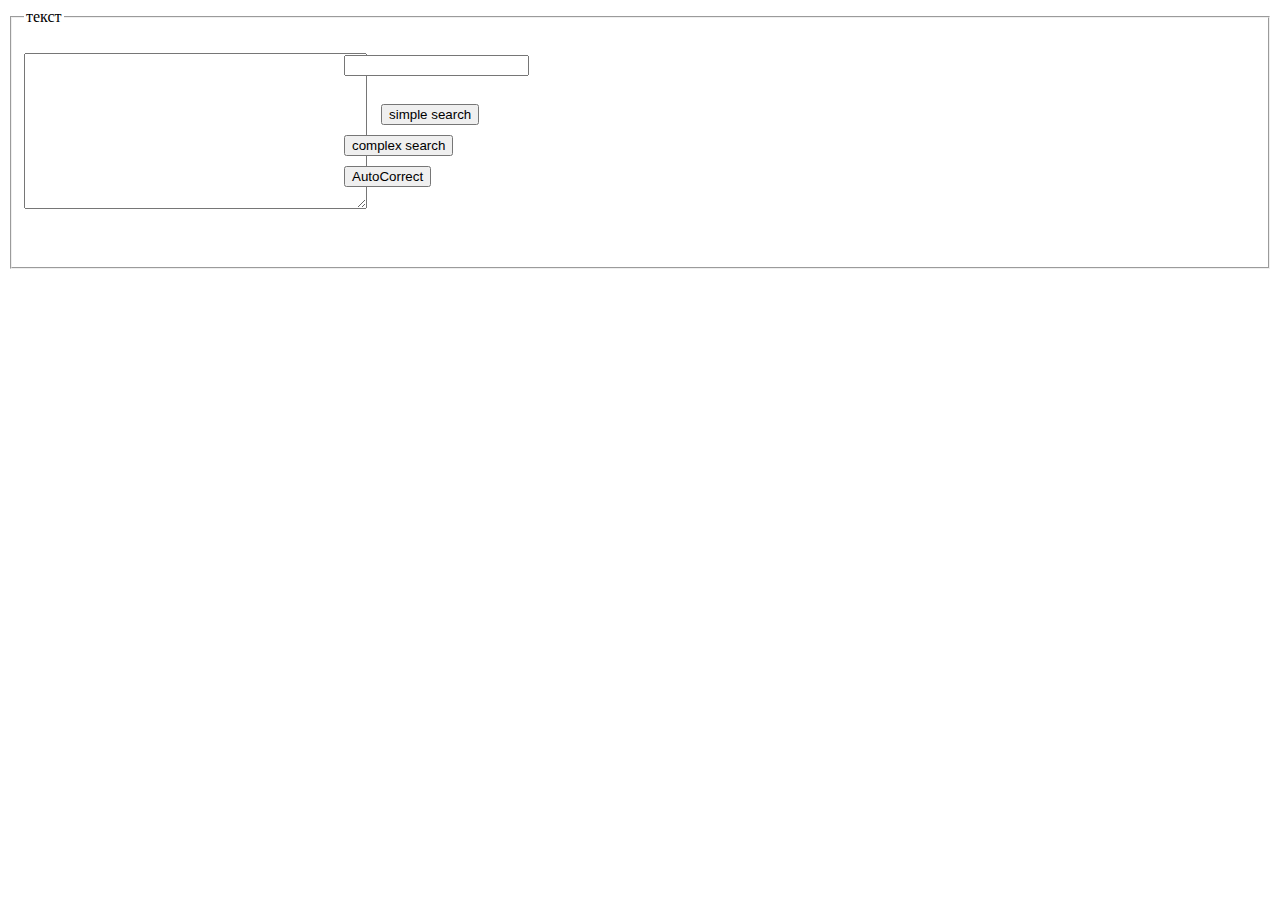
<file: 19/index.html>
<!DOCTYPE html>
<html lang="en">
<head>
    <meta charset="UTF-8">
    <title>Title</title>
    <style>
        #search {
            position: relative;
            top: 23px;
            left: 320px;
        }

        #simpleSearch {
            position: relative;
            top: -90px;
            left: 10px;

        }

        #complexSearch {
            position: relative;
            top: -80px;
            left: 320px;
        }

        #AutoCorrect {
            position: relative;
            top: -70px;
            left: 320px;
        }
        .p1 {
            margin: 0px;
            padding: 0px;
        }
    </style>
</head>
<body>
<form>
    <fieldset>
        <legend> текст </legend>
        <input type="text" id="search"><br>
        <textarea name="text" id="text" cols="40" rows="10" ></textarea>
        <input type="button" value="simple search" id="simpleSearch"><br>
        <input type="button" value="complex search" id="complexSearch"><br>
        <input type="button" value="AutoCorrect" id="AutoCorrect"><br>
    </fieldset>
</form>
<div id="div">


</div>
<p style="background: red"></p>
<script src="script.js"></script>
</body>
</html>
</file>
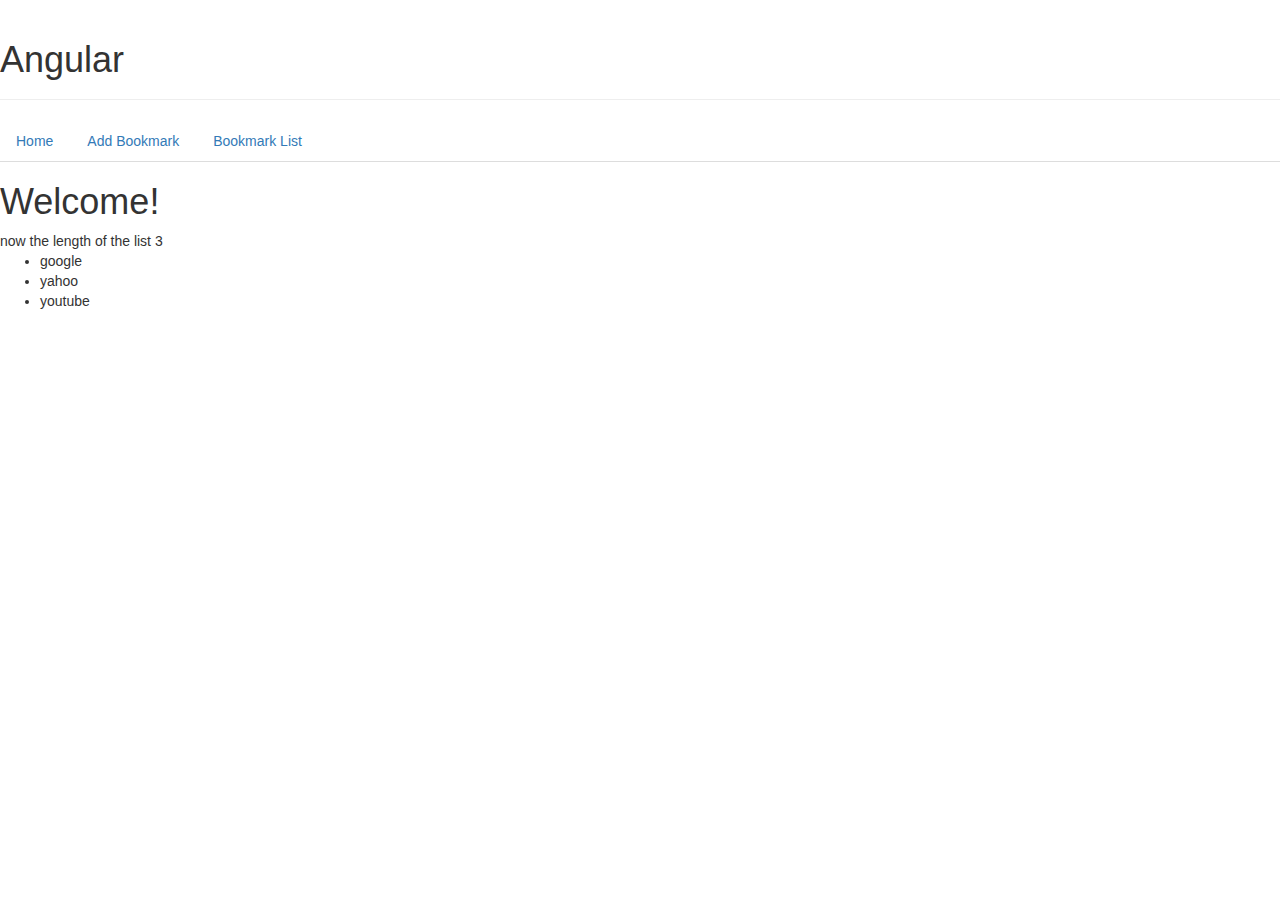
<file: angular/index.html>
<!DOCTYPE html>
<html ng-app="bookmarksApp"  lang="en">
<head>
    <meta charset="UTF-8">
    <title>Title</title>
    <link rel="stylesheet" href="public/slyle/style.css">
    <link rel="stylesheet" href="public/slyle/bootstrap.min.css">
    <script src="public/lib/angular.js"></script>
    <script src="public/lib/angular-route.js"></script>
    <script src="public/lib/angular-sanitize.min.js"></script>
    <script src="app/app.js"></script>
    <script src="app/model.js"></script>
    <script src="app/controllers/StyleCtrl.js"></script>
    <script src="app/controllers/addB.js"></script>
    <script src="app/controllers/deleteB.js"></script>
    <script src="app/filter/filter.js"></script>
    <script src="app/directives/List.js"></script>
</head>
<body ng-controller="StyleCtrl">
<div class="wrap">
    <div class="page-header">
        <h1>Angular</h1>
    </div>
    <ul class="nav nav-tabs">
        <li><a href="#/home">Home</a></li>
        <li><a href="#/add">Add Bookmark</a></li>
        <li><a href="#/list">Bookmark List</a></li>
    </ul>

    <ng-view></ng-view>
</div>
</body>
</html>
</file>
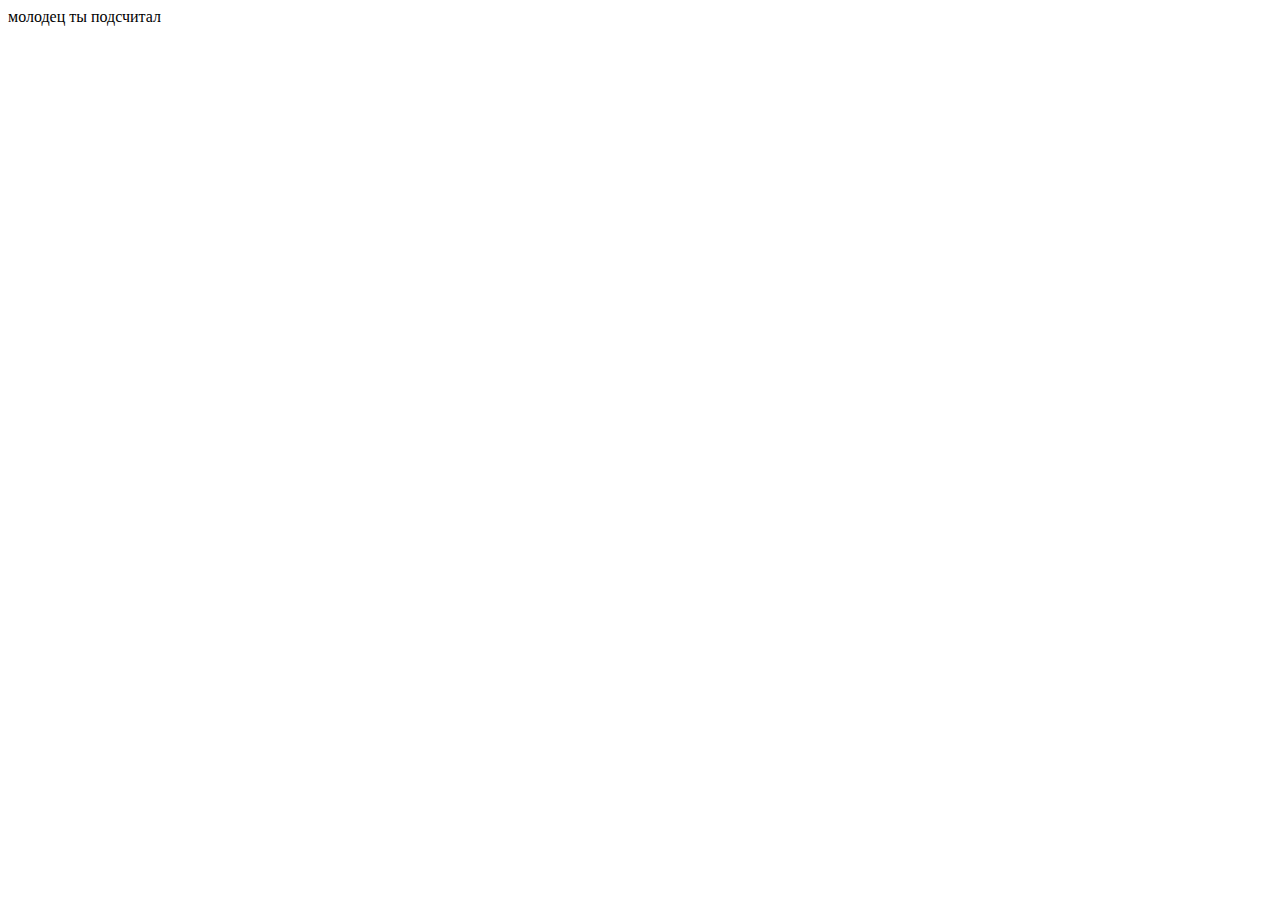
<file: Indexjs.html>
<!DOCTYPE html>
<html lang="en">
<head>
    <meta charset="UTF-8">
    <title>Title</title>
</head>
<body>

<script>

    function func4(a1, b1) {
        var f = a1 + b1;
        return f
    };

    function func1(a1, b1) {
        var f = a1 / b1;
        return f
    };

    function func2(a1, b1) {
        var f = a1 * b1;
        return f
    };

    function func3(a1, b1) {
        var f = a1 - b1;
        return f
    };///

   other: var a = prompt('введите число a', a);
    var a1 = parseInt(a);
/// alert( typeof a1);

    var sign = prompt('введите sign', sign);
///    alert( typeof sign);

    var b = prompt('введите число b', b);
    var b1 = parseInt(b);
///alert( typeof b1);




    switch (sign) {
        case (sign = '/') :


            var d = func1(a1, b1);
            alert(d);
            break;
        case (sign = '*') :

            var d = func2(a1, b1);
            alert(d);

            break;
        case (sign = '-') :


            var d = func3(a1, b1);
            alert(d);
            break;


            var d = func4(a1, b1);
            alert(d);
            break;
        default :
            alert("error");

            var a = prompt('введите число a', a);
            var a1 = parseInt(a);
///alert( typeof a1);

            var sign = prompt('введите sign', sign);
///alert( typeof sign);

            var b = prompt('введите число b', b);
            var b1 = parseInt(b);
///alert( typeof b1);
            break;
    }

    document.write( 'молодец ты подсчитал')
</script>



</body>
</html>
</file>
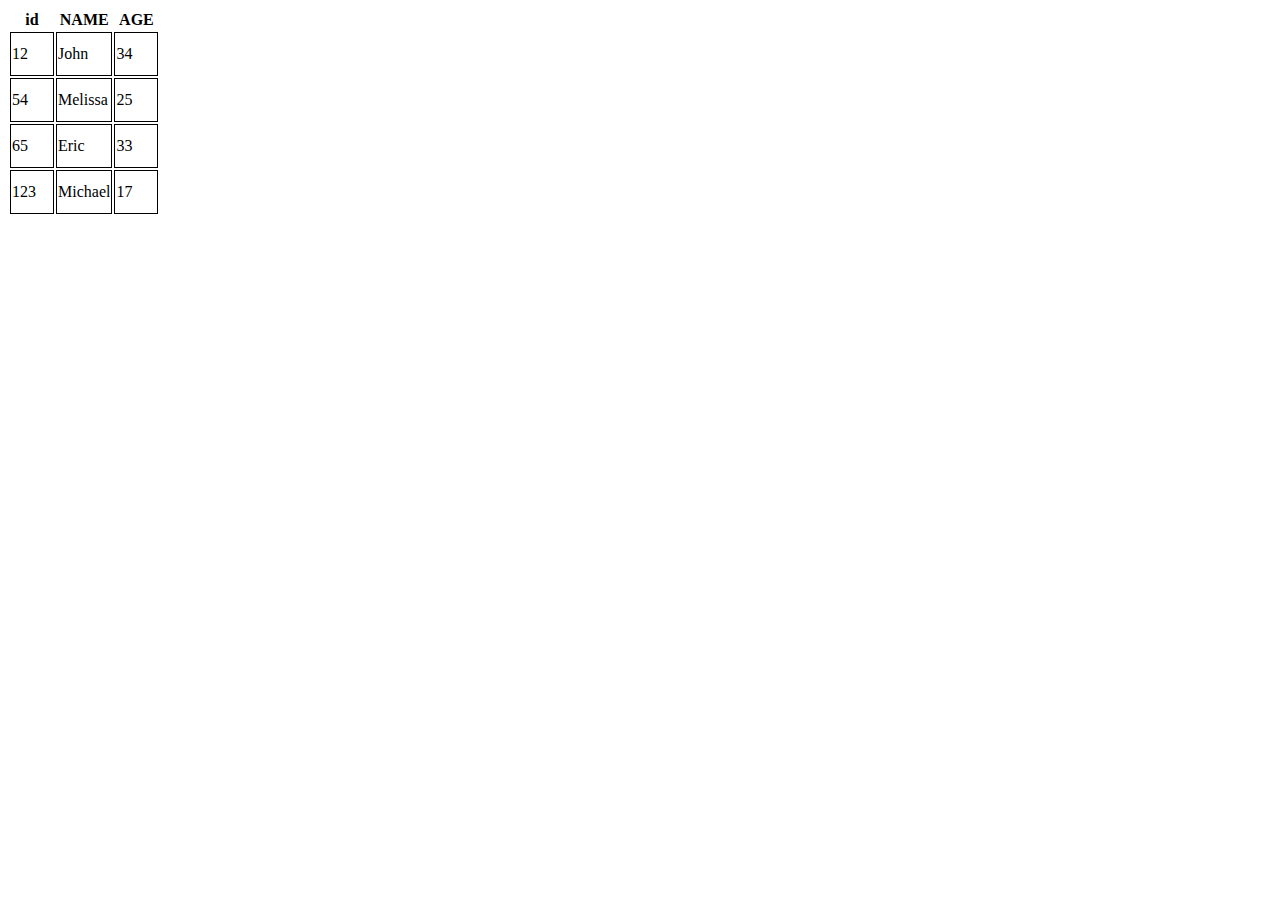
<file: 16/index1.html>
<!DOCTYPE html>
<html lang="en">
<head>
    <meta charset="UTF-8">
    <title>Title</title>
    <style>
        #table tr td {
            border: 1px solid black;
            width: 40px;
            height: 40px;
        }
    </style>
</head>
<body>
<table id="table">
    <thead>
    <tr>
        <th id="id">id</th>
        <th id="NAME">NAME</th>
        <th id="AGE">AGE</th>
    </tr>
    </thead>
    <tbody>
    <tr>
        <td>12</td>
        <td>John</td>
        <td>34</td>
    </tr>
    <tr>
        <td>54</td>
        <td>Melissa</td>
        <td>25</td>
    </tr>
    <tr>
        <td>65</td>
        <td>Eric</td>
        <td>33</td>
    </tr>
    <tr>
        <td>123</td>
        <td>Michael</td>
        <td>17</td>
    </tr>
    </tbody>
</table>
<script>
    
    var elem = document.getElementById('table');
    var people = [];
    
    function compareAge(personA, personB) {
        return personB.age - personA.age;
    }

    function compareid(personA, personB) {
        return personB.id - personA.id;
    }
    
    function del(people) {
        for (var i = 0; i < people.length; i++) {
            elem.deleteRow(1)
        }
    }

    function Sort(id, name, age) {
        this.id = id;
        this.name = name;
        this.age = age;
    }

    function list() {
        for (var i = 1; i < elem.getElementsByTagName('tr').length; i++) {
            var elem1 = elem.getElementsByTagName('tr')[i];
            var sort = new Sort();
            sort.id =  elem1.getElementsByTagName('td')[0].innerText;
            sort.name =  elem1.getElementsByTagName('td')[1].innerText;
            sort.age =  elem1.getElementsByTagName('td')[2].innerText;
            people.push(sort);
        }
    }

    list();
   
    document.getElementById('id').onclick = function () {
        people.sort(compareid);
        del(people);
        for (var i = 0; i < people.length; i++) {
            var newRow=elem.insertRow(1);
            var newCell = newRow.insertCell(0);
            newCell.innerHTML= people[i].id;
            var newCell = newRow.insertCell(1);
            newCell.innerHTML= people[i].name;
            var newCell = newRow.insertCell(2);
            newCell.innerHTML= people[i].age;
        }
    };

    document.getElementById('NAME').onclick = function () {
        people.sort();
        del(people);
        for (var i = 0; i < people.length; i++) {
            var newRow = elem.insertRow(1);
            var newCell = newRow.insertCell(0);
            newCell.innerHTML = people[i].id;
            var newCell = newRow.insertCell(1);
            newCell.innerHTML = people[i].name;
            var newCell = newRow.insertCell(2);
            newCell.innerHTML = people[i].age;
        }
    };

    document.getElementById('AGE').onclick = function () {
        people.sort(compareAge);
        del(people);
        for (var i = 0; i < people.length; i++) {
            var newRow=elem.insertRow(1);
            var newCell = newRow.insertCell(0);
            newCell.innerHTML= people[i].id;
            var newCell = newRow.insertCell(1);
            newCell.innerHTML= people[i].name;
            var newCell = newRow.insertCell(2);
            newCell.innerHTML= people[i].age;
        }
    }
</script>
</body>
</html>
</file>
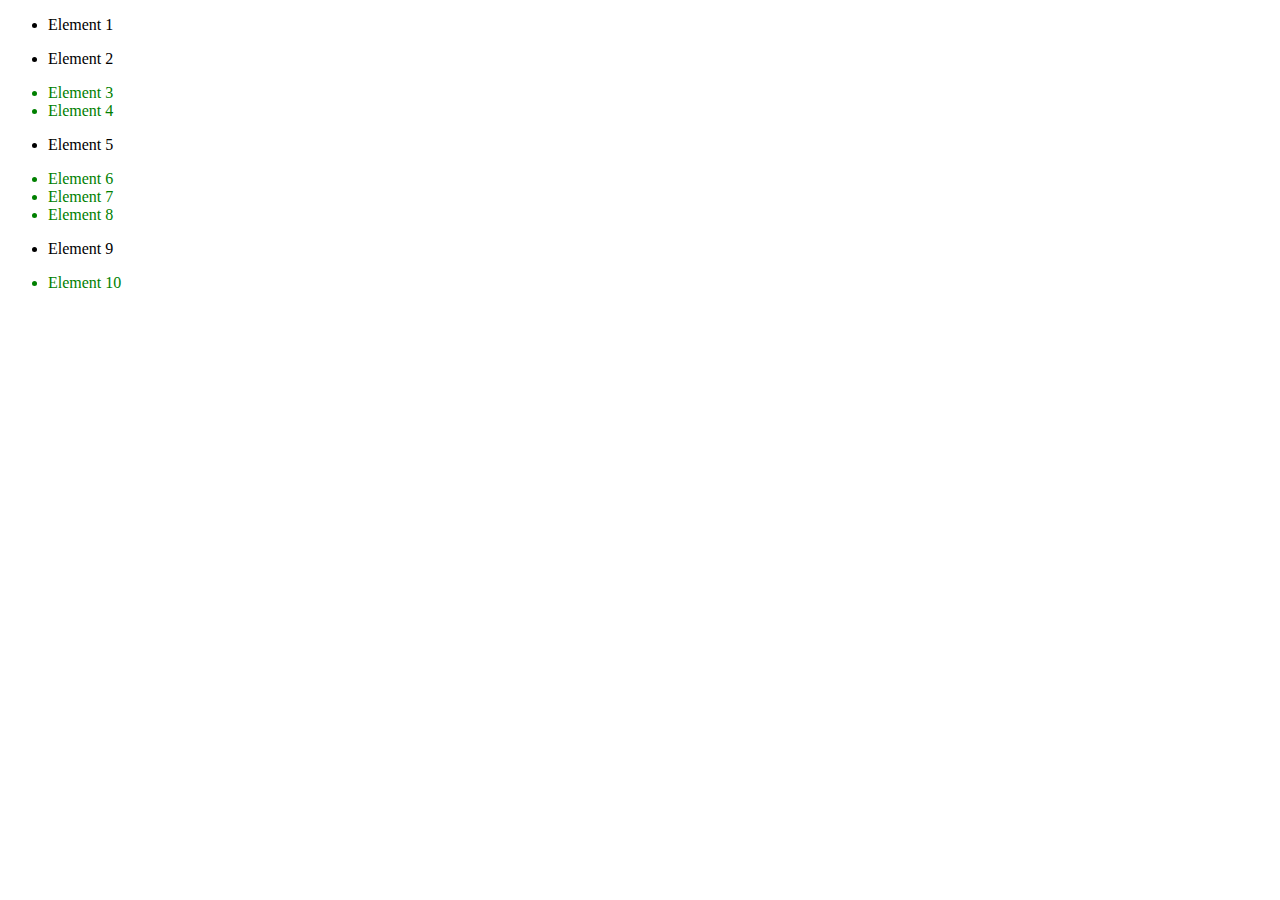
<file: 6/jshm.html>
<!DOCTYPE html>
<html lang="en">
<head>
    <meta charset="UTF-8">
    <title>Title</title>
    <script>

    </script>
</head>
<body>
<ul id="list">
   <li>Element 1</li>
    <li>Element 2</li>
    <li style="color: green">Element 3</li>
    <li style="color: green">Element 4</li>
    <li>Element 5</li>
    <li style="color: green">Element 6</li>
    <li style="color: green">Element 7</li>
    <li style="color: green">Element 8</li>
    <li>Element 9</li>
    <li style="color: green">Element 10</li>
</ul>
<script>

var elems = document.querySelectorAll('#list>li')

for (var a = 0; a < elems.length; a++ ) {
    var item = elems[a];
    if (document.body.children[0].children[a].style.color == "green") {
        //  alert('green');
item.innerHTML = '<span>'+item.innerText+'</span>'

    } else {
      //  alert('black');
        item.innerHTML = '<p>'+item.innerText+'</p>'

    };

};
alert(document.body.children[0].tagName)
</script>

</body>
</html>
</file>
<file: angular/public/slyle/style.css>
.selected {
    background: lightsteelblue;
}

.cl {
    background: gainsboro;
}

.list {
    list-style: none;
}
</file>
